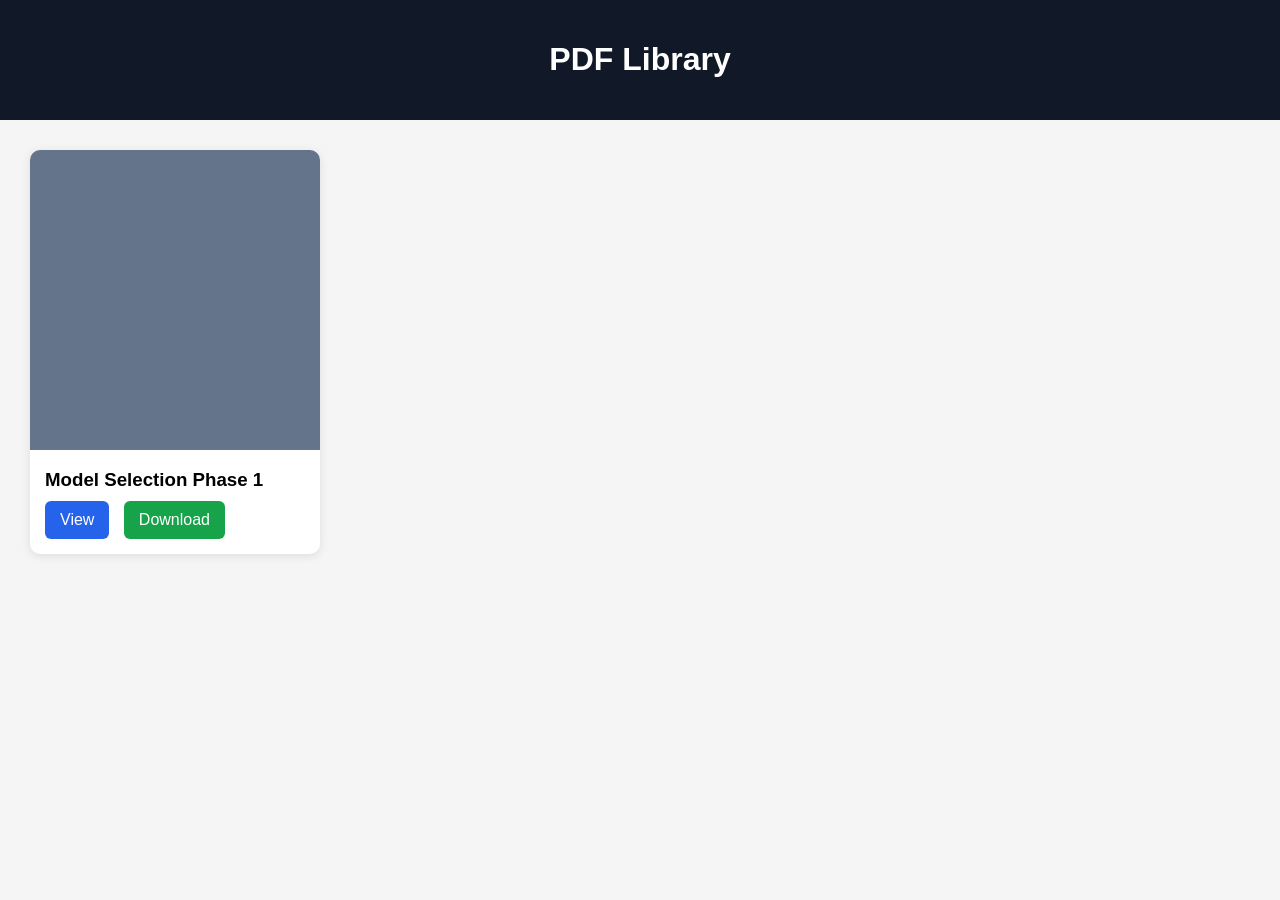
<file: index.html>
<!DOCTYPE html>
<html lang="en">

<head>
  <meta charset="UTF-8">
  <title>PDF Library</title>

  <link rel="stylesheet" href="style.css">
</head>

<body>

  <header>
    <h1>PDF Library</h1>
  </header>

  <main id="pdf-grid"></main>

  <script src="app.js"></script>

</body>
</html>
</file>
<file: style.css>
body {
    margin: 0;
    font-family: Arial, sans-serif;
    background: #f5f5f5;
}

header {
    background: #111827;
    color: white;
    padding: 20px;
    text-align: center;
}

#pdf-grid {
    display: grid;
    grid-template-columns: repeat(auto-fill, minmax(250px, 1fr));
    gap: 20px;
    padding: 30px;
}

.card {
    background: white;
    border-radius: 10px;
    overflow: hidden;
    box-shadow: 0 2px 10px rgba(0,0,0,0.1);
    transition: 0.2s;
}

.card:hover {
    transform: translateY(-5px);
}

.card img {
    width: 100%;
    height: 300px;
    object-fit: cover;
}

.card-content {
    padding: 15px;
}

.card h3 {
    margin: 0 0 10px;
}

.btn {
    display: inline-block;
    padding: 10px 15px;
    background: #2563eb;
    color: white;
    text-decoration: none;
    border-radius: 6px;
    margin-right: 10px;
}

.btn-download {
    background: #16a34a;
}

.viewer-container {
    width: 100%;
    display: flex;
    flex-direction: column;
    align-items: center;
}

canvas {
    margin: 20px 0;
    border: 1px solid #ccc;
    max-width: 100%;
}
</file>
